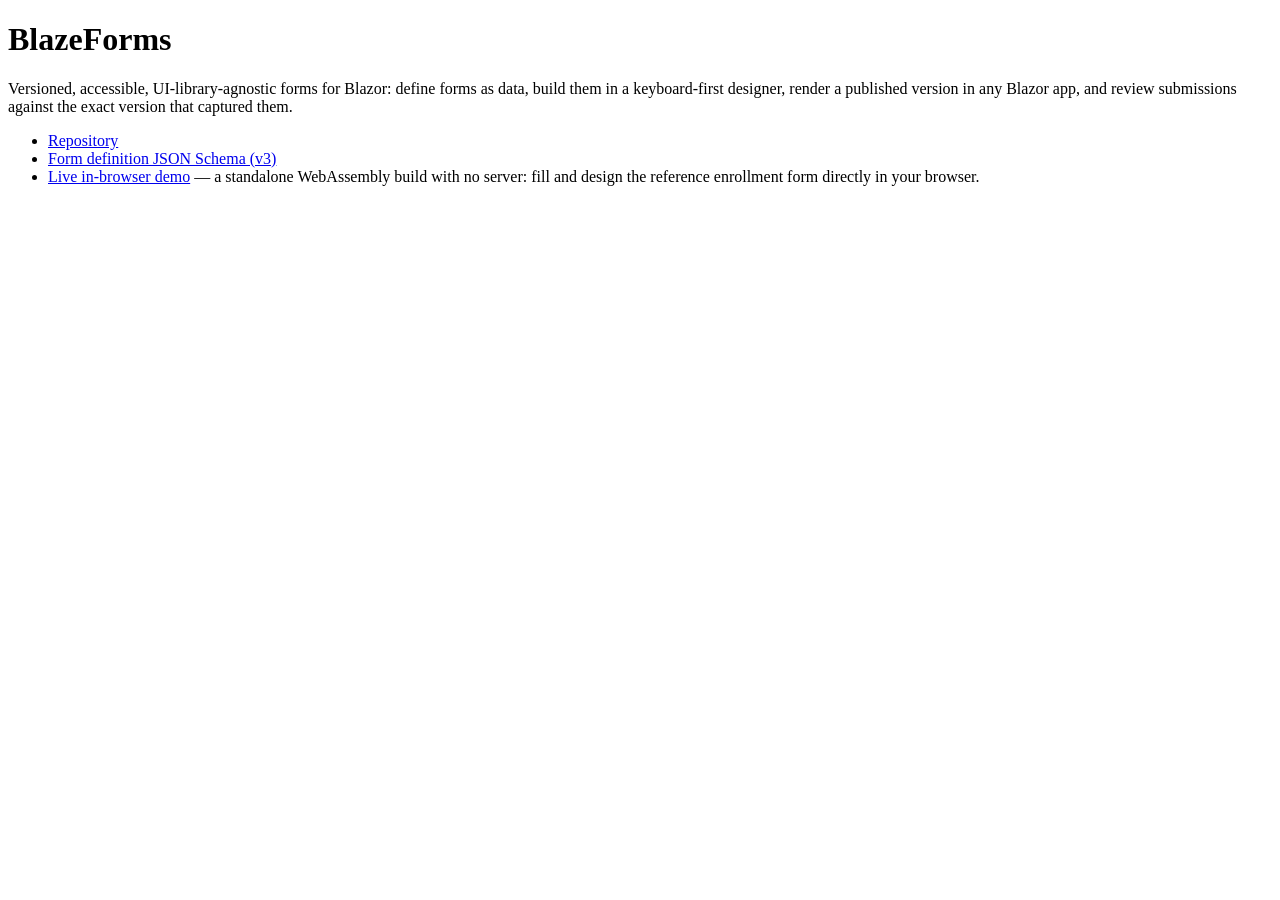
<file: docs/pages/index.html>
<!doctype html>
<html lang="en">
<head>
  <meta charset="utf-8" />
  <meta name="viewport" content="width=device-width, initial-scale=1" />
  <title>BlazeForms</title>
</head>
<body>
  <main>
    <h1>BlazeForms</h1>
    <p>
      Versioned, accessible, UI-library-agnostic forms for Blazor: define forms as data,
      build them in a keyboard-first designer, render a published version in any Blazor
      app, and review submissions against the exact version that captured them.
    </p>
    <ul>
      <li><a href="https://github.com/dannydel/blaze-forms">Repository</a></li>
      <li><a href="schemas/form-definition-v3.schema.json">Form definition JSON Schema (v3)</a></li>
      <li><a href="demo/">Live in-browser demo</a> — a standalone WebAssembly build with no
        server: fill and design the reference enrollment form directly in your browser.</li>
    </ul>
  </main>
</body>
</html>
</file>
